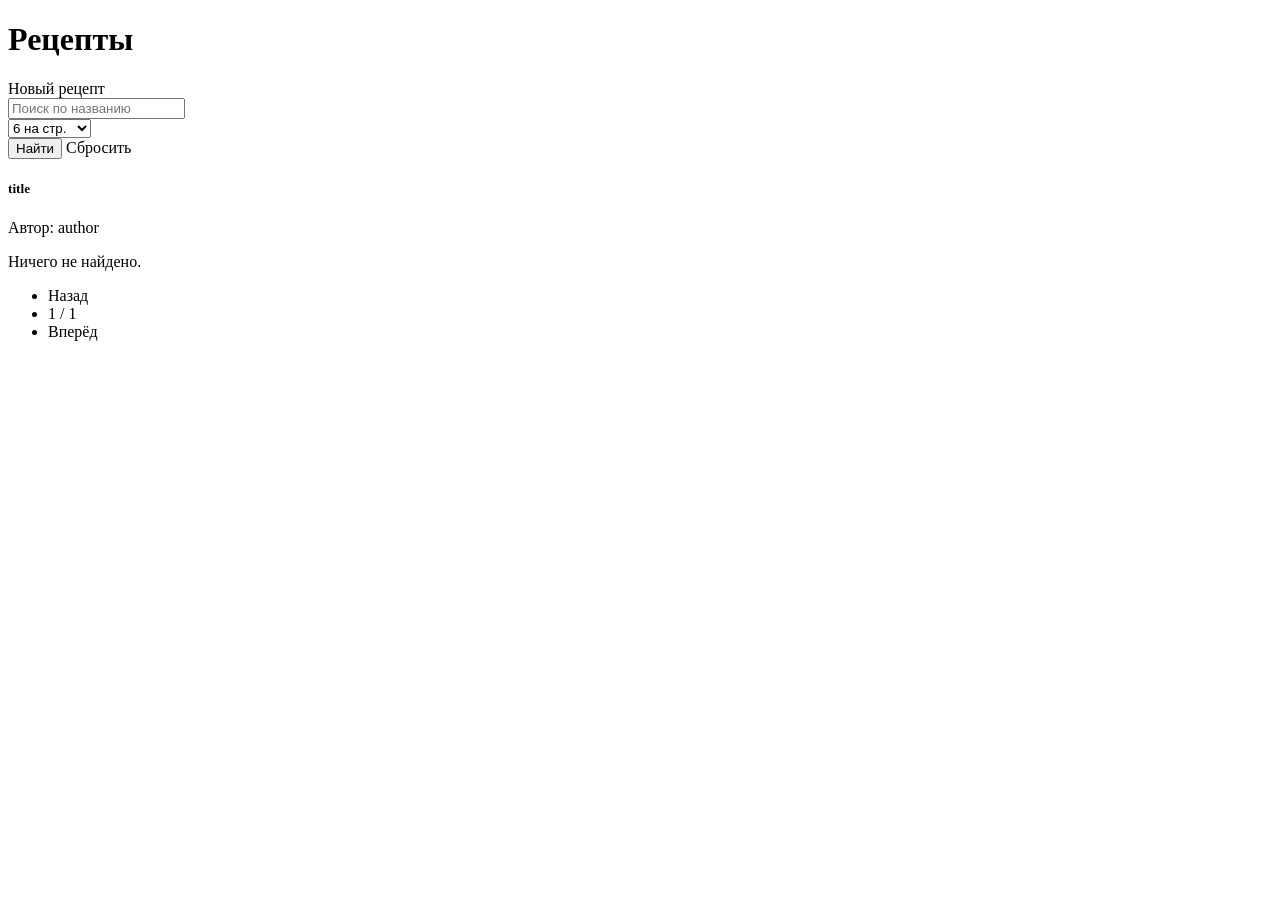
<file: src/main/resources/templates/index.html>
<!DOCTYPE html>
<html xmlns:th="http://www.thymeleaf.org" lang="ru">
<head th:replace="~{layout :: head('Рецепты')}"></head>
<body>
<nav th:replace="~{layout :: navbar}"></nav>

<div class="container">
    <div class="d-flex justify-content-between align-items-center mb-3">
        <h1 class="mb-0">Рецепты</h1>
        <a class="btn btn-primary" th:if="${currentUser != null}" th:href="@{/recipes/new}">Новый рецепт</a>
    </div>

    <form class="row g-2 mb-4" method="get" th:action="@{/recipes}">
        <div class="col-md-9">
            <input class="form-control" type="text" name="q" th:value="${q}" placeholder="Поиск по названию">
        </div>
        <div class="col-md-3">
            <select class="form-select" name="size">
                <option value="6" th:selected="${size == 6}">6 на стр.</option>
                <option value="12" th:selected="${size == 12}">12 на стр.</option>
                <option value="24" th:selected="${size == 24}">24 на стр.</option>
                <option value="48" th:selected="${size == 48}">48 на стр.</option>
            </select>
        </div>
        <div class="col-12">
            <button class="btn btn-outline-secondary" type="submit">Найти</button>
            <a class="btn btn-link" th:href="@{/recipes}">Сбросить</a>
        </div>
    </form>

    <div class="row g-3">
        <div class="col-md-6 col-lg-4" th:each="item : ${recipes}">
            <div class="card h-100">
                <div class="card-body d-flex flex-column">
                    <h5 class="card-title">
                        <a class="text-decoration-none" th:href="@{/recipes/{id}(id=${item.id})}"
                           th:text="${item.title}">title</a>
                    </h5>
                    <p class="card-text text-muted mb-2">
                        Автор:
                        <a th:href="@{/users/{username}(username=${item.authorUsername})}"
                           th:text="${item.authorUsername}">author</a>
                    </p>
                    <div class="mt-auto text-muted small">
                        <span th:if="${item.cookingTimeMin != null}" th:text="|${item.cookingTimeMin} мин |"></span>
                        <span th:text="|${item.servings} порц.|"></span>
                    </div>
                </div>
            </div>
        </div>
        <div class="col-12" th:if="${#lists.isEmpty(recipes)}">
            <p class="text-muted">Ничего не найдено.</p>
        </div>
    </div>

    <nav class="mt-4" th:if="${page.totalPages > 1}">
        <ul class="pagination">
            <li class="page-item" th:classappend="${page.first} ? 'disabled'">
                <a class="page-link"
                   th:href="@{/recipes(q=${q}, size=${size}, page=${page.number - 1})}">Назад</a>
            </li>
            <li class="page-item disabled">
                <span class="page-link" th:text="|Стр. ${page.number + 1} из ${page.totalPages}|">1 / 1</span>
            </li>
            <li class="page-item" th:classappend="${page.last} ? 'disabled'">
                <a class="page-link"
                   th:href="@{/recipes(q=${q}, size=${size}, page=${page.number + 1})}">Вперёд</a>
            </li>
        </ul>
    </nav>
</div>

<div th:replace="~{layout :: footer}"></div>
</body>
</html>
</file>
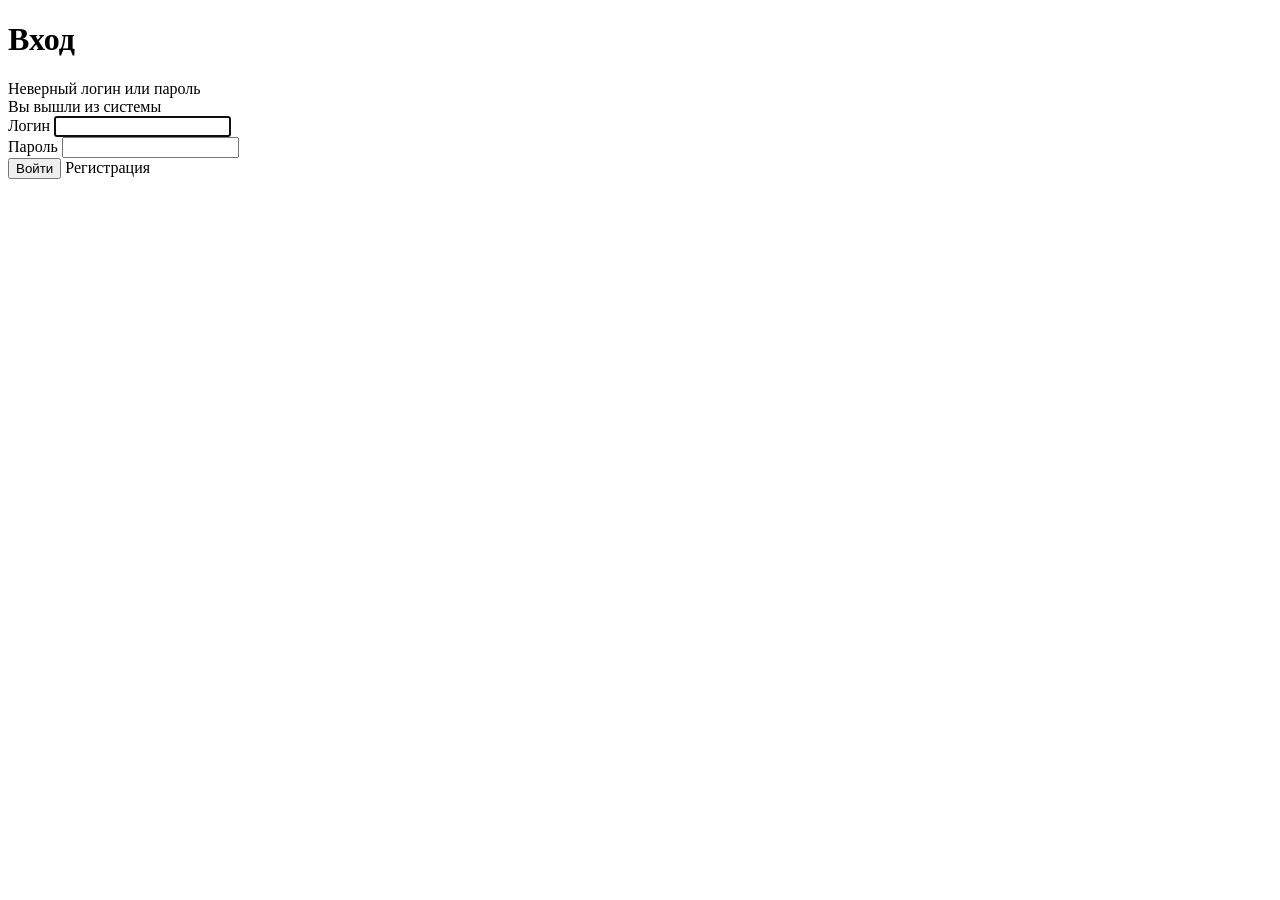
<file: src/main/resources/templates/login.html>
<!DOCTYPE html>
<html xmlns:th="http://www.thymeleaf.org" lang="ru">
<head th:replace="~{layout :: head('Вход')}"></head>
<body>
<nav th:replace="~{layout :: navbar}"></nav>

<div class="container" style="max-width: 420px;">
    <h1 class="mb-4">Вход</h1>
    <div th:if="${param.error}" class="alert alert-danger">Неверный логин или пароль</div>
    <div th:if="${param.logout}" class="alert alert-success">Вы вышли из системы</div>
    <form th:action="@{/login}" method="post">
        <div class="mb-3">
            <label class="form-label" for="username">Логин</label>
            <input class="form-control" type="text" id="username" name="username" autofocus>
        </div>
        <div class="mb-3">
            <label class="form-label" for="password">Пароль</label>
            <input class="form-control" type="password" id="password" name="password">
        </div>
        <button class="btn btn-primary" type="submit">Войти</button>
        <a class="btn btn-link" th:href="@{/register}">Регистрация</a>
    </form>
</div>

<div th:replace="~{layout :: footer}"></div>
</body>
</html>
</file>
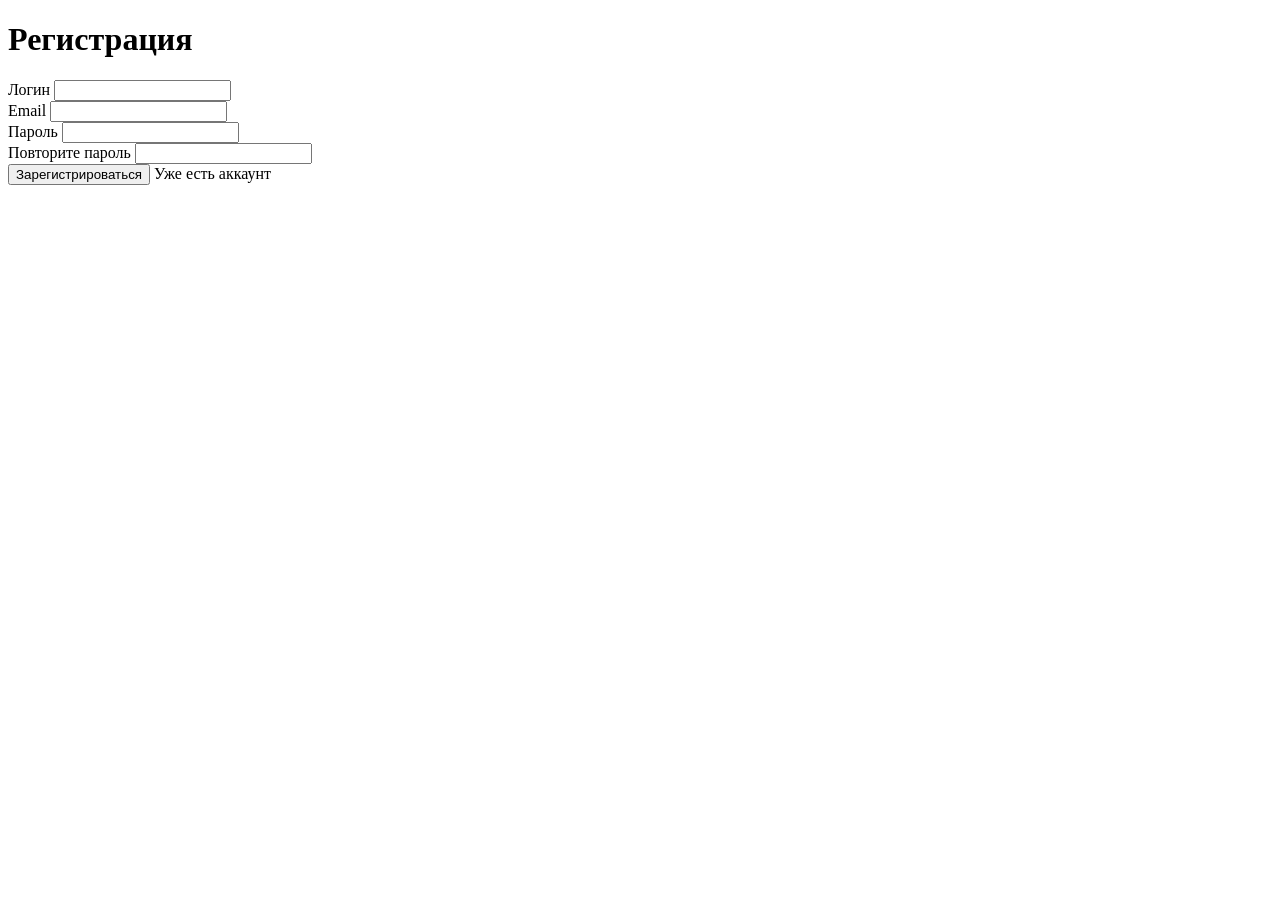
<file: src/main/resources/templates/register.html>
<!DOCTYPE html>
<html xmlns:th="http://www.thymeleaf.org" lang="ru">
<head th:replace="~{layout :: head('Регистрация')}"></head>
<body>
<nav th:replace="~{layout :: navbar}"></nav>

<div class="container" style="max-width: 480px;">
    <h1 class="mb-4">Регистрация</h1>
    <form th:action="@{/register}" th:object="${registerForm}" method="post">
        <div class="mb-3">
            <label class="form-label" for="username">Логин</label>
            <input class="form-control" type="text" id="username" th:field="*{username}">
            <div class="text-danger small" th:if="${#fields.hasErrors('username')}" th:errors="*{username}"></div>
        </div>
        <div class="mb-3">
            <label class="form-label" for="email">Email</label>
            <input class="form-control" type="email" id="email" th:field="*{email}">
            <div class="text-danger small" th:if="${#fields.hasErrors('email')}" th:errors="*{email}"></div>
        </div>
        <div class="mb-3">
            <label class="form-label" for="password">Пароль</label>
            <input class="form-control" type="password" id="password" th:field="*{password}">
            <div class="text-danger small" th:if="${#fields.hasErrors('password')}" th:errors="*{password}"></div>
        </div>
        <div class="mb-3">
            <label class="form-label" for="confirmPassword">Повторите пароль</label>
            <input class="form-control" type="password" id="confirmPassword" th:field="*{confirmPassword}">
            <div class="text-danger small" th:if="${#fields.hasErrors('confirmPassword')}" th:errors="*{confirmPassword}"></div>
            <div class="text-danger small" th:if="${#fields.hasErrors('passwordMatching')}" th:errors="*{passwordMatching}"></div>
        </div>
        <button class="btn btn-primary" type="submit">Зарегистрироваться</button>
        <a class="btn btn-link" th:href="@{/login}">Уже есть аккаунт</a>
    </form>
</div>

<div th:replace="~{layout :: footer}"></div>
</body>
</html>
</file>
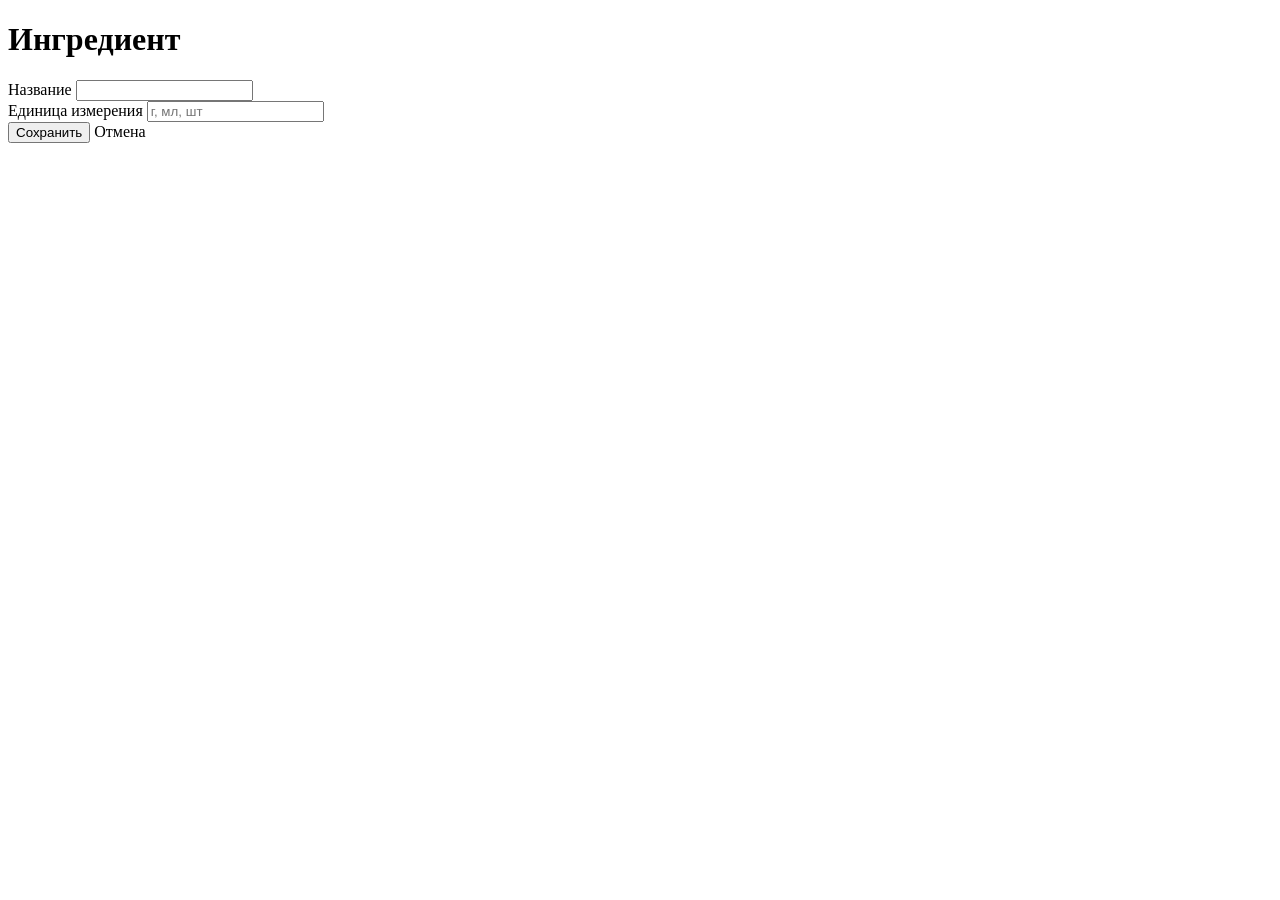
<file: src/main/resources/templates/ingredients/form.html>
<!DOCTYPE html>
<html xmlns:th="http://www.thymeleaf.org" lang="ru">
<head th:replace="~{layout :: head('Ингредиент')}"></head>
<body>
<nav th:replace="~{layout :: navbar}"></nav>

<div class="container" style="max-width: 520px;">
    <h1 class="mb-4" th:text="${ingredientId != null} ? 'Редактирование ингредиента' : 'Новый ингредиент'">Ингредиент</h1>

    <form th:object="${ingredientForm}" method="post" th:action="@{${formAction}}">
        <div class="mb-3">
            <label class="form-label" for="name">Название</label>
            <input class="form-control" type="text" id="name" th:field="*{name}">
            <div class="text-danger small" th:if="${#fields.hasErrors('name')}" th:errors="*{name}"></div>
        </div>
        <div class="mb-3">
            <label class="form-label" for="unit">Единица измерения</label>
            <input class="form-control" type="text" id="unit" th:field="*{unit}" placeholder="г, мл, шт">
            <div class="text-danger small" th:if="${#fields.hasErrors('unit')}" th:errors="*{unit}"></div>
        </div>
        <button class="btn btn-primary" type="submit">Сохранить</button>
        <a class="btn btn-link" th:href="@{/ingredients}">Отмена</a>
    </form>
</div>

<div th:replace="~{layout :: footer}"></div>
</body>
</html>
</file>
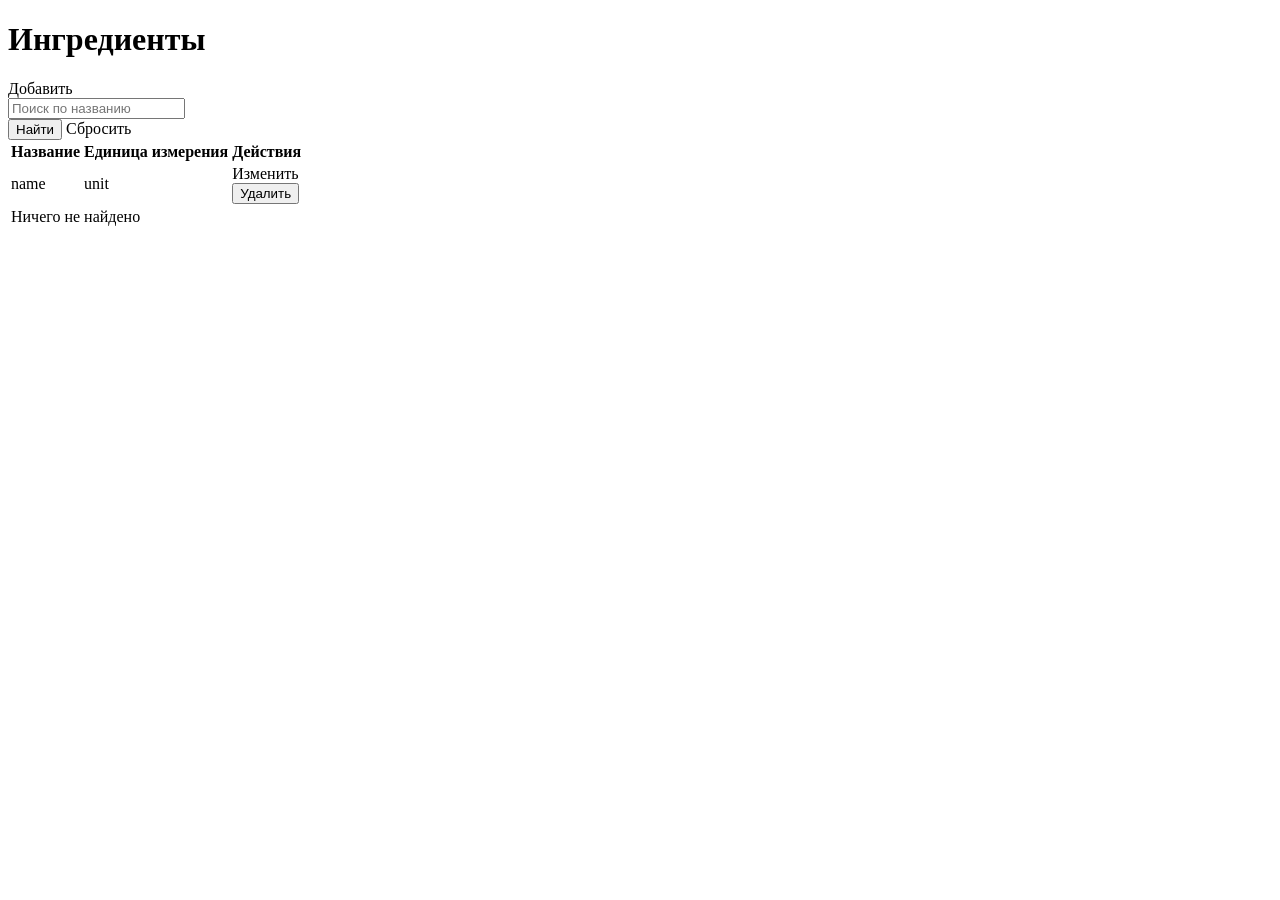
<file: src/main/resources/templates/ingredients/list.html>
<!DOCTYPE html>
<html xmlns:th="http://www.thymeleaf.org" lang="ru">
<head th:replace="~{layout :: head('Ингредиенты')}"></head>
<body>
<nav th:replace="~{layout :: navbar}"></nav>

<div class="container">
    <div class="d-flex justify-content-between align-items-center mb-3">
        <h1 class="mb-0">Ингредиенты</h1>
        <a class="btn btn-primary" th:if="${currentUser != null}" th:href="@{/ingredients/new}">Добавить</a>
    </div>

    <form class="row g-2 mb-3" method="get" th:action="@{/ingredients}">
        <div class="col-auto">
            <input class="form-control" type="text" name="q" th:value="${q}" placeholder="Поиск по названию">
        </div>
        <div class="col-auto">
            <button class="btn btn-outline-secondary" type="submit">Найти</button>
            <a class="btn btn-link" th:href="@{/ingredients}">Сбросить</a>
        </div>
    </form>

    <table class="table table-striped align-middle">
        <thead>
        <tr>
            <th>Название</th>
            <th>Единица измерения</th>
            <th class="text-end">Действия</th>
        </tr>
        </thead>
        <tbody>
        <tr th:each="ingredient : ${ingredients}">
            <td>
                <a th:href="@{/ingredients/{id}(id=${ingredient.id})}" th:text="${ingredient.name}">name</a>
            </td>
            <td th:text="${ingredient.unit}">unit</td>
            <td class="text-end">
                <a class="btn btn-sm btn-outline-secondary"
                   th:if="${currentUser != null}"
                   th:href="@{/ingredients/{id}/edit(id=${ingredient.id})}">Изменить</a>
                <form class="d-inline"
                      th:if="${currentUser != null}"
                      th:action="@{/ingredients/{id}/delete(id=${ingredient.id})}"
                      method="post">
                    <button class="btn btn-sm btn-outline-danger" type="submit">Удалить</button>
                </form>
            </td>
        </tr>
        <tr th:if="${#lists.isEmpty(ingredients)}">
            <td colspan="3" class="text-center text-muted">Ничего не найдено</td>
        </tr>
        </tbody>
    </table>
</div>

<div th:replace="~{layout :: footer}"></div>
</body>
</html>
</file>
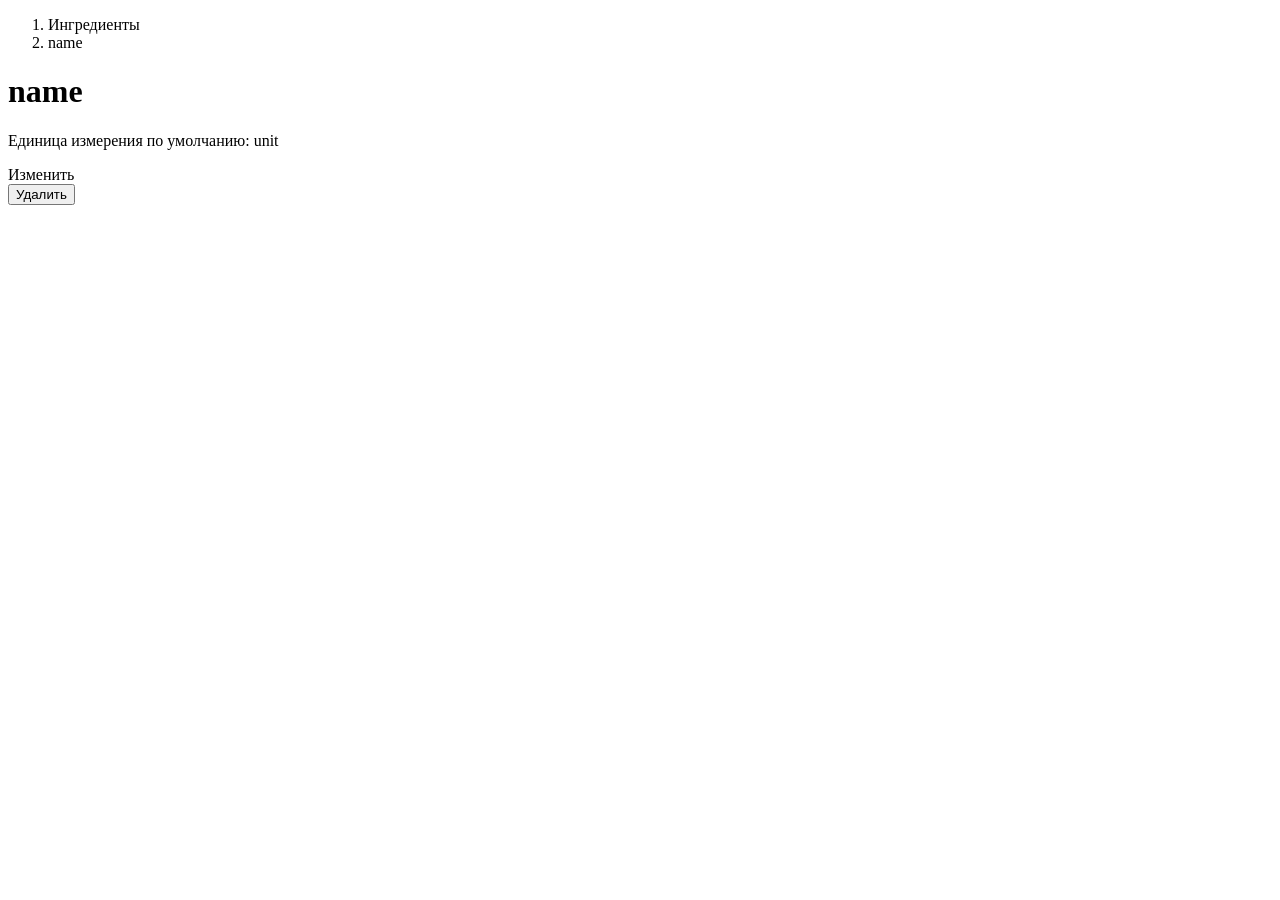
<file: src/main/resources/templates/ingredients/view.html>
<!DOCTYPE html>
<html xmlns:th="http://www.thymeleaf.org" lang="ru">
<head th:replace="~{layout :: head(${ingredient.name})}"></head>
<body>
<nav th:replace="~{layout :: navbar}"></nav>

<div class="container" style="max-width: 640px;">
    <nav aria-label="breadcrumb">
        <ol class="breadcrumb">
            <li class="breadcrumb-item"><a th:href="@{/ingredients}">Ингредиенты</a></li>
            <li class="breadcrumb-item active" th:text="${ingredient.name}">name</li>
        </ol>
    </nav>

    <h1 th:text="${ingredient.name}">name</h1>
    <p class="text-muted">
        Единица измерения по умолчанию: <span th:text="${ingredient.unit}">unit</span>
    </p>

    <div th:if="${currentUser != null}">
        <a class="btn btn-outline-secondary" th:href="@{/ingredients/{id}/edit(id=${ingredient.id})}">Изменить</a>
        <form class="d-inline" th:action="@{/ingredients/{id}/delete(id=${ingredient.id})}" method="post">
            <button class="btn btn-outline-danger" type="submit">Удалить</button>
        </form>
    </div>
</div>

<div th:replace="~{layout :: footer}"></div>
</body>
</html>
</file>
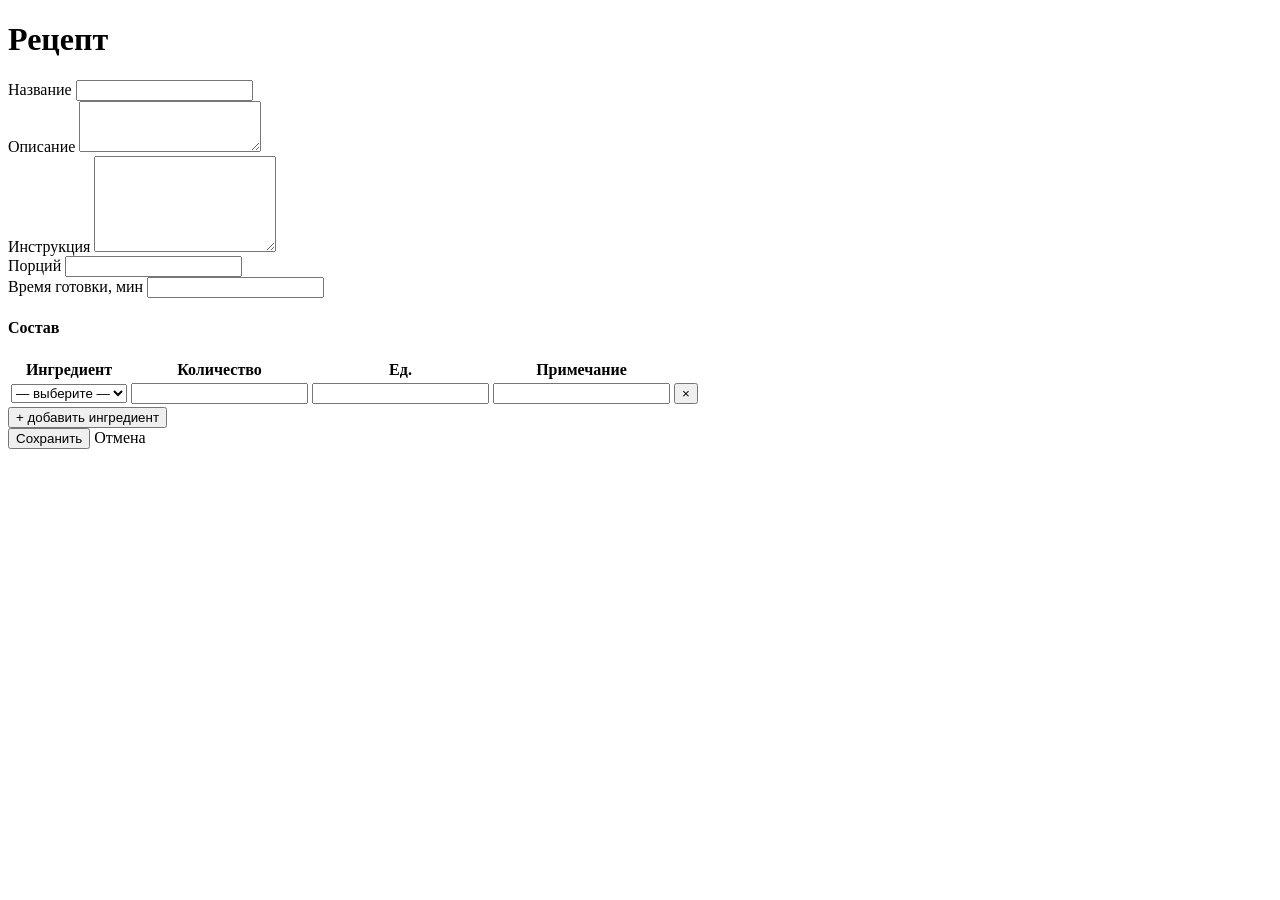
<file: src/main/resources/templates/recipes/form.html>
<!DOCTYPE html>
<html xmlns:th="http://www.thymeleaf.org" lang="ru">
<head th:replace="~{layout :: head('Рецепт')}"></head>
<body>
<nav th:replace="~{layout :: navbar}"></nav>

<div class="container" style="max-width: 860px;">
    <h1 class="mb-4" th:text="${recipeId != null} ? 'Редактирование рецепта' : 'Новый рецепт'">Рецепт</h1>

    <form th:object="${recipeForm}" method="post" th:action="@{${formAction}}">
        <div class="alert alert-danger" th:if="${#fields.hasGlobalErrors()}"
             th:each="err : ${#fields.globalErrors()}" th:text="${err}"></div>

        <div class="mb-3">
            <label class="form-label" for="title">Название</label>
            <input class="form-control" type="text" id="title" th:field="*{title}">
            <div class="text-danger small" th:if="${#fields.hasErrors('title')}" th:errors="*{title}"></div>
        </div>

        <div class="mb-3">
            <label class="form-label" for="description">Описание</label>
            <textarea class="form-control" id="description" rows="3" th:field="*{description}"></textarea>
        </div>

        <div class="mb-3">
            <label class="form-label" for="instructions">Инструкция</label>
            <textarea class="form-control" id="instructions" rows="6" th:field="*{instructions}"></textarea>
        </div>

        <div class="row">
            <div class="col-md-6 mb-3">
                <label class="form-label" for="servings">Порций</label>
                <input class="form-control" type="number" id="servings" min="1" th:field="*{servings}">
                <div class="text-danger small" th:if="${#fields.hasErrors('servings')}" th:errors="*{servings}"></div>
            </div>
            <div class="col-md-6 mb-3">
                <label class="form-label" for="cookingTimeMin">Время готовки, мин</label>
                <input class="form-control" type="number" id="cookingTimeMin" min="1" th:field="*{cookingTimeMin}">
                <div class="text-danger small" th:if="${#fields.hasErrors('cookingTimeMin')}" th:errors="*{cookingTimeMin}"></div>
            </div>
        </div>

        <h4 class="mt-3">Состав</h4>
        <table class="table align-middle">
            <thead>
            <tr>
                <th>Ингредиент</th>
                <th style="width: 130px;">Количество</th>
                <th style="width: 110px;">Ед.</th>
                <th>Примечание</th>
                <th style="width: 44px;"></th>
            </tr>
            </thead>
            <tbody id="ingredients-rows">
            <tr th:each="line, stat : *{ingredients}">
                <td>
                    <select class="form-select" th:field="*{ingredients[__${stat.index}__].ingredientId}">
                        <option value="">— выберите —</option>
                        <option th:each="ing : ${allIngredients}" th:value="${ing.id}" th:text="${ing.name}"></option>
                    </select>
                </td>
                <td>
                    <input class="form-control" type="number" step="0.01" min="0.01"
                           th:field="*{ingredients[__${stat.index}__].quantity}">
                    <div class="text-danger small"
                         th:if="${#fields.hasErrors('ingredients[' + stat.index + '].quantity')}"
                         th:errors="*{ingredients[__${stat.index}__].quantity}"></div>
                </td>
                <td><input class="form-control" th:field="*{ingredients[__${stat.index}__].unit}"></td>
                <td><input class="form-control" th:field="*{ingredients[__${stat.index}__].note}"></td>
                <td><button type="button" class="btn btn-sm btn-outline-danger remove-row">&times;</button></td>
            </tr>
            </tbody>
        </table>

        <button type="button" class="btn btn-outline-secondary mb-4" id="add-ingredient">+ добавить ингредиент</button>

        <template id="ingredient-row">
            <tr>
                <td>
                    <select class="form-select" name="ingredients[__INDEX__].ingredientId">
                        <option value="">— выберите —</option>
                        <option th:each="ing : ${allIngredients}" th:value="${ing.id}" th:text="${ing.name}"></option>
                    </select>
                </td>
                <td><input class="form-control" type="number" step="0.01" min="0.01"
                           name="ingredients[__INDEX__].quantity"></td>
                <td><input class="form-control" name="ingredients[__INDEX__].unit"></td>
                <td><input class="form-control" name="ingredients[__INDEX__].note"></td>
                <td><button type="button" class="btn btn-sm btn-outline-danger remove-row">&times;</button></td>
            </tr>
        </template>

        <div>
            <button class="btn btn-primary" type="submit">Сохранить</button>
            <a class="btn btn-link" th:href="@{/recipes}">Отмена</a>
        </div>
    </form>
</div>

<script th:src="@{/js/recipe-form.js}"></script>
<div th:replace="~{layout :: footer}"></div>
</body>
</html>
</file>
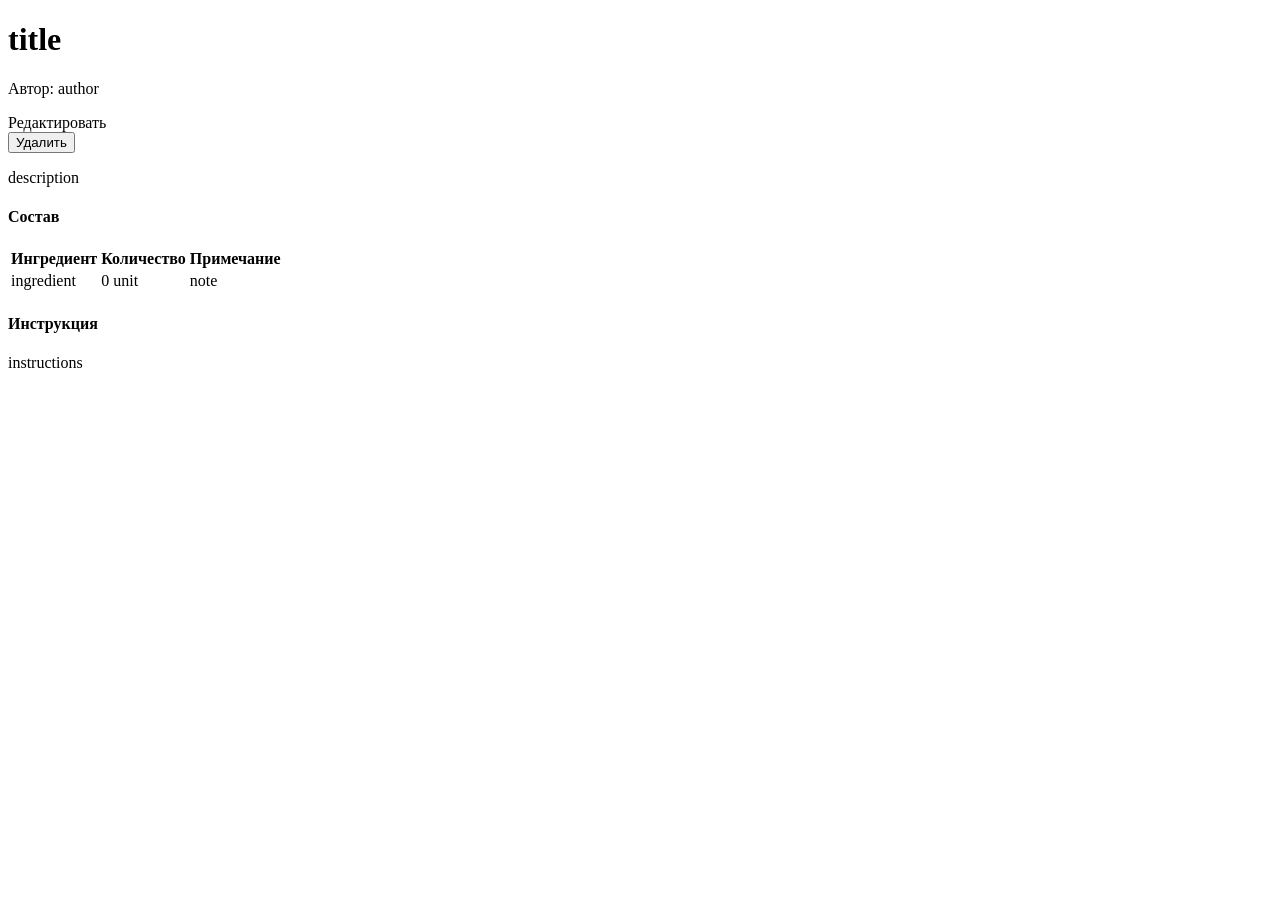
<file: src/main/resources/templates/recipes/view.html>
<!DOCTYPE html>
<html xmlns:th="http://www.thymeleaf.org" lang="ru">
<head th:replace="~{layout :: head(${recipe.title})}"></head>
<body>
<nav th:replace="~{layout :: navbar}"></nav>

<div class="container" style="max-width: 760px;">
    <h1 th:text="${recipe.title}">title</h1>

    <p class="text-muted">
        Автор:
        <a th:href="@{/users/{username}(username=${recipe.author.username})}"
           th:text="${recipe.author.username}">author</a>
        <span th:if="${recipe.cookingTimeMin != null}" th:text="| · ${recipe.cookingTimeMin} мин|"></span>
        <span th:text="| · ${recipe.servings} порц.|"></span>
    </p>

    <div class="mb-4" th:if="${canEdit}">
        <a class="btn btn-outline-secondary" th:href="@{/recipes/{id}/edit(id=${recipe.id})}">Редактировать</a>
        <form class="d-inline" th:action="@{/recipes/{id}/delete(id=${recipe.id})}" method="post">
            <button class="btn btn-outline-danger" type="submit">Удалить</button>
        </form>
    </div>

    <p th:if="${!#strings.isEmpty(recipe.description)}" th:text="${recipe.description}">description</p>

    <div th:if="${!#lists.isEmpty(recipe.ingredients)}">
        <h4>Состав</h4>
        <table class="table">
            <thead>
            <tr>
                <th>Ингредиент</th>
                <th>Количество</th>
                <th>Примечание</th>
            </tr>
            </thead>
            <tbody>
            <tr th:each="line : ${recipe.ingredients}">
                <td th:text="${line.ingredient.name}">ingredient</td>
                <td>
                    <span th:text="${line.quantity}">0</span>
                    <span th:text="${line.unit != null ? line.unit : line.ingredient.unit}">unit</span>
                </td>
                <td th:text="${line.note}">note</td>
            </tr>
            </tbody>
        </table>
    </div>

    <div th:if="${!#strings.isEmpty(recipe.instructions)}">
        <h4>Инструкция</h4>
        <p style="white-space: pre-line" th:text="${recipe.instructions}">instructions</p>
    </div>
</div>

<div th:replace="~{layout :: footer}"></div>
</body>
</html>
</file>
